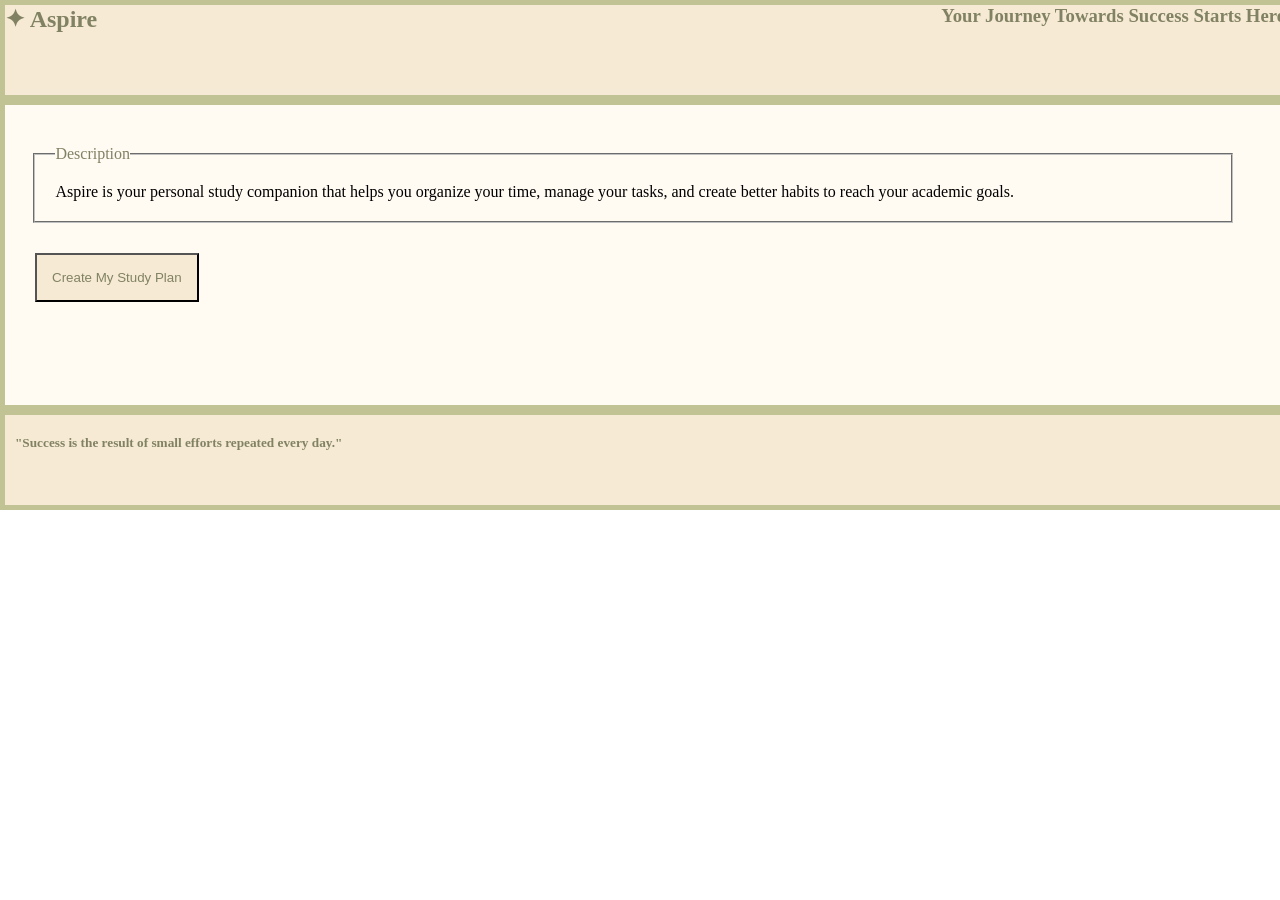
<file: index.html>
<!DOCTYPE html>
<html lang="en">
  <head>
    <meta charset="UTF-8" />
    <meta http-equiv="X-UA-Compatible" content="IE=edge" />
    <meta name="viewport" content="width=device-width, initial-scale=1.0" />
    <link rel="stylesheet" href="style.css" />
    <title>Aspire</title>
  </head>
  <body>
    <header>
      <h2>✦ Aspire</h2>
      <h3>Your Journey Towards Success Starts Here</h3>
    </header>
    <main>
      <iframe src="page1.html" frameborder="0" name="contenu"></iframe>
    </main>
    <footer>
      <h5>"Success is the result of small efforts repeated every day."</h5>
    </footer>
  </body>
</html>
</file>
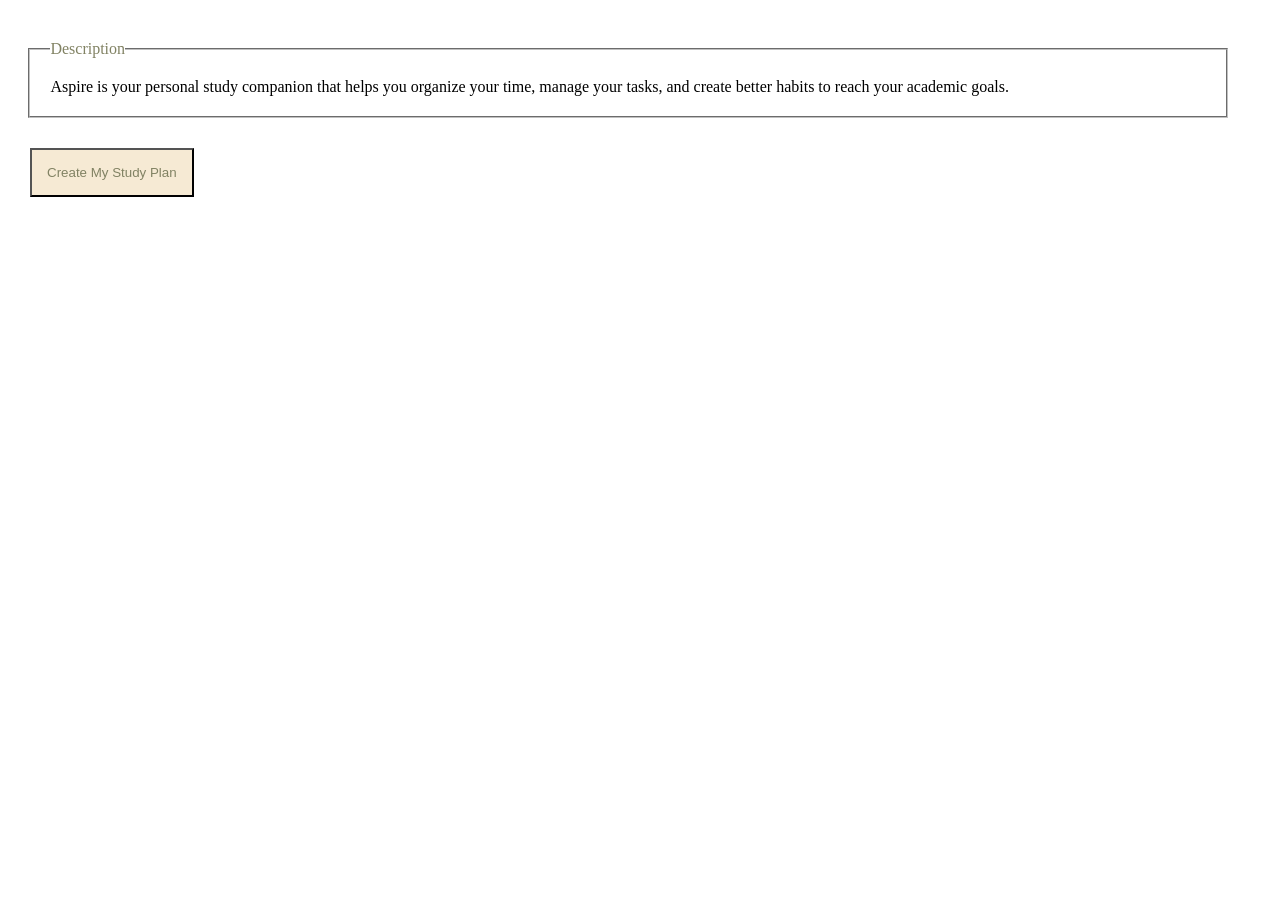
<file: page1.html>
<!DOCTYPE html>
<html lang="en">
  <head>
    <meta charset="UTF-8" />
    <meta http-equiv="X-UA-Compatible" content="IE=edge" />
    <meta name="viewport" content="width=device-width, initial-scale=1.0" />
    <link rel="stylesheet" href="style.css" />
    <title>Aspire</title>
  </head>
  <body>
    <form action="page2.html" method="get">
      <fieldset>
        <legend>Description</legend>
        <p>
          Aspire is your personal study companion that helps you organize your
          time, manage your tasks, and create better habits to reach your
          academic goals.
        </p>
      </fieldset>
      <input type="submit" value="Create My Study Plan" />
    </form>
  </body>
</html>
</file>
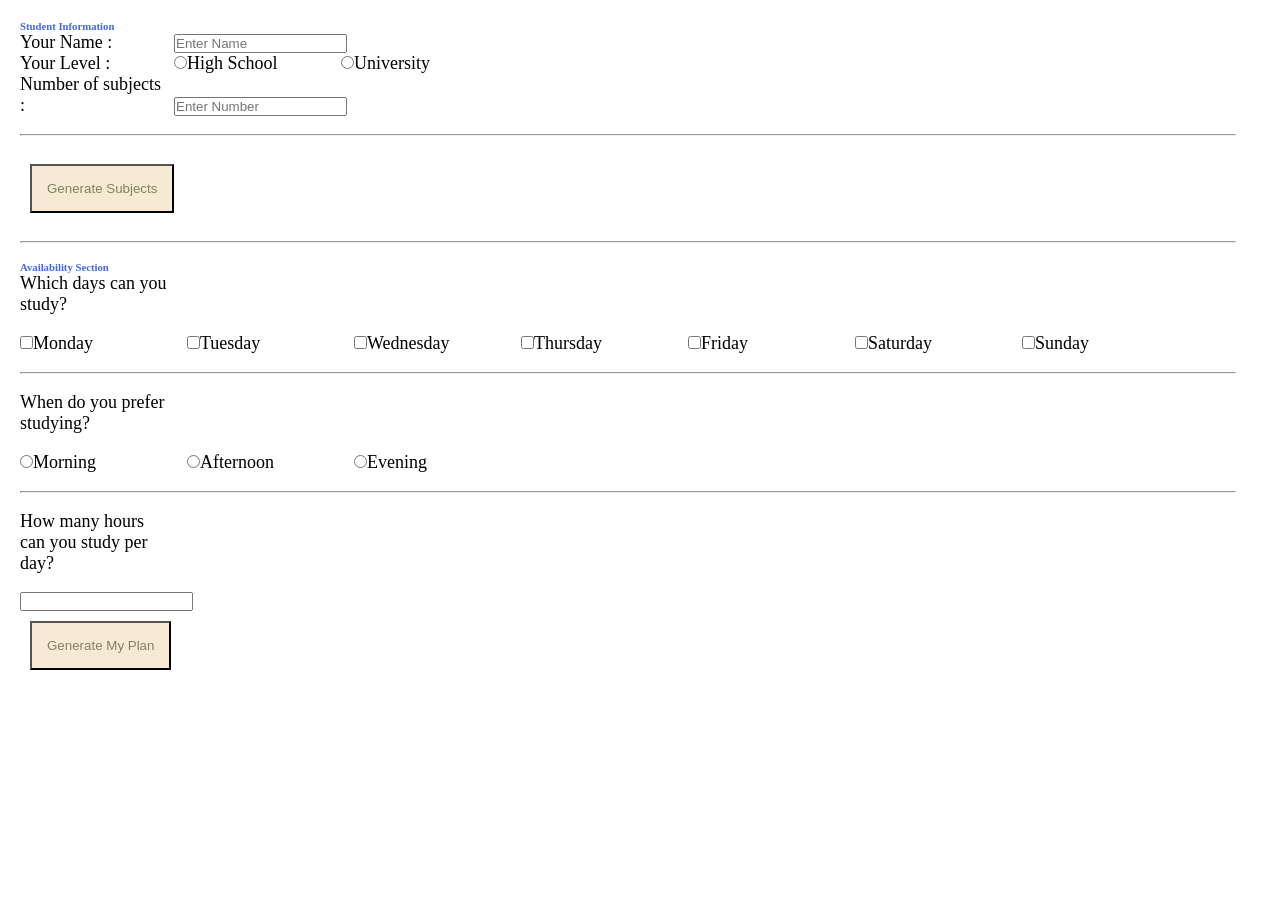
<file: page2.html>
<!DOCTYPE html>
<html lang="en">
  <head>
    <meta charset="UTF-8" />
    <meta http-equiv="X-UA-Compatible" content="IE=edge" />
    <meta name="viewport" content="width=device-width, initial-scale=1.0" />
    <link rel="stylesheet" href="style.css" />
    <script src="controles.js"></script>
    <title>Aspire</title>
  </head>
  <body>
    <form action="result.html" method="get">
      <h6>Student Information</h6>
      <div>
        <label for="yn">Your Name : </label>
        <input type="text" name="yn" id="yn" placeholder="Enter Name" />
      </div>
      <div>
        <label>Your Level : </label>
        <input type="radio" name="lev" id="hi" /><label for="hi"
          >High School</label
        >
        <input type="radio" name="lev" id="un" /><label for="un"
          >University</label
        >
      </div>
      <div>
        <label for="nb">Number of subjects : </label>
        <input type="number" name="nb" id="nb" placeholder="Enter Number" />
      </div>
      <br />
      <hr />
      <br />
      <button type="button" id="subg" onclick="generateSubjects()">
        Generate Subjects
      </button>
      <div id="subjectsContainer"></div>
      <br />
      <hr />
      <br />
      <h6>Availability Section</h6>
      <div>
        <label>Which days can you study?</label>
        <br />
        <br />
        <input type="checkbox" name="mon" id="mon" value="Monday" /><label
          for="mon"
          >Monday</label
        >
        <input type="checkbox" name="tue" id="tue" value="Tuesday" /><label
          for="tue"
          >Tuesday</label
        >
        <input type="checkbox" name="wed" id="wed" value="Wednesday" /><label
          for="wed"
          >Wednesday</label
        >
        <input type="checkbox" name="thu" id="thu" value="Thursday" /><label
          for="thu"
          >Thursday</label
        >
        <input type="checkbox" name="fri" id="fri" value="Friday" /><label
          for="fri"
          >Friday</label
        >
        <input type="checkbox" name="sat" id="sat" value="Saturday" /><label
          for="sat"
          >Saturday</label
        >
        <input type="checkbox" name="sun" id="sun" value="Sunday" /><label
          for="sun"
          >Sunday</label
        >
      </div>
      <br />
      <hr />
      <br />
      <div>
        <label>When do you prefer studying?</label>
        <br />
        <br />
        <input type="radio" name="time" id="mor" value="Morning" /><label
          for="mor"
          >Morning</label
        >
        <input type="radio" name="time" id="aft" value="Afternoon" /><label
          for="aft"
          >Afternoon</label
        >
        <input type="radio" name="time" id="eve" value="Evening" /><label
          for="eve"
          >Evening</label
        >
      </div>
      <br />
      <hr />
      <br />
      <div>
        <label for="hours">How many hours can you study per day?</label>
        <br />
        <br />
        <input type="number" name="hours" id="hours" />
      </div>
      <input type="submit" value="Generate My Plan" onclick="return verif()" />
    </form>
  </body>
</html>
</file>
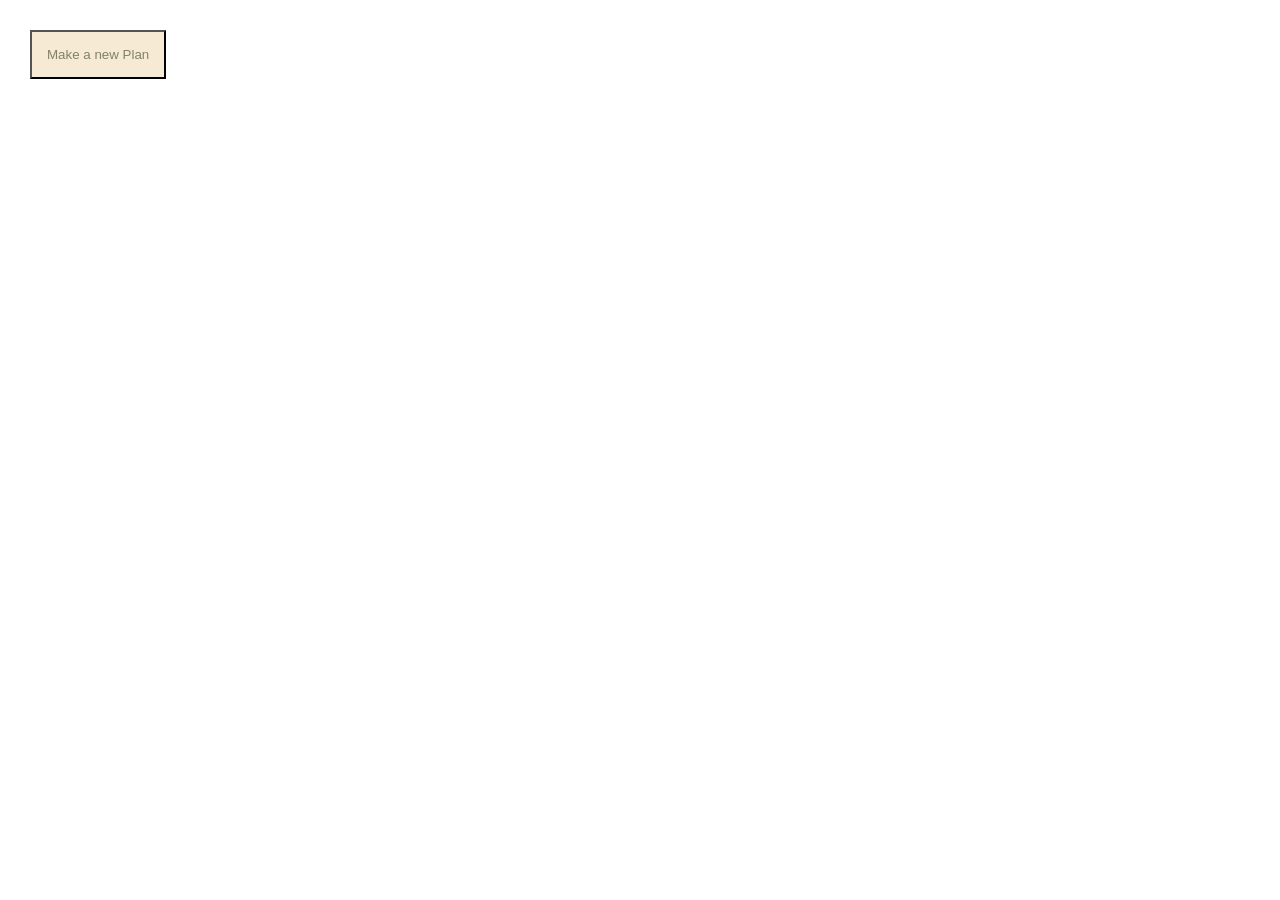
<file: result.html>
<!DOCTYPE html>
<html lang="en">
  <head>
    <meta charset="UTF-8" />
    <meta http-equiv="X-UA-Compatible" content="IE=edge" />
    <meta name="viewport" content="width=device-width, initial-scale=1.0" />
    <link rel="stylesheet" href="style.css" />
    <script src="controles.js"></script>
    <title>Aspire</title>
  </head>
  <body onload="generatePlan()">
    <form action="page1.html" method="get">
      <div id="result"></div>
      <input type="submit" value="Make a new Plan" />
    </form>
  </body>
</html>
</file>
<file: style.css>
* {
  margin: 0;
  padding: 0;
}
footer,
header {
  width: 100%;
  height: 90px;
  background-color: #f6ead4;
  border: solid #c2c395 5px;
}

main {
  width: 100%;
  height: 300px;
  border: solid #c2c395 5px;
}

iframe {
  width: 100%;
  height: 100%;
  border: none;
  background-color: #fffaf2;
}

form {
  width: 95%;
  height: 100%;
  padding: 20px;
  border: none;
}

h2 {
  float: left;
}

h3 {
  float: right;
}

h5 {
  margin-top: 20px;
  margin-left: 10px;
}

h2,
h3,
h5 {
  color: #818263;
  font-family: Georgia, "Times New Roman", Times, serif;
}

fieldset {
  width: 95%;
  margin: 20px auto;
  padding: 20px;
}

legend {
  color: #818263;
}

input[type="submit"] {
  margin: 10px;
  padding: 15px;
  background-color: #f6ead4;
  color: #818263;
}

h6 {
  color: royalblue;
}

button[type="button"] {
  margin: 10px;
  padding: 15px;
  background-color: #f6ead4;
  color: #818263;
}

label {
  width: 150px;
  display: inline-block;
  font-size: large;
}

h4 {
  color: #ddbaae;
  text-align: center;
}
</file>
